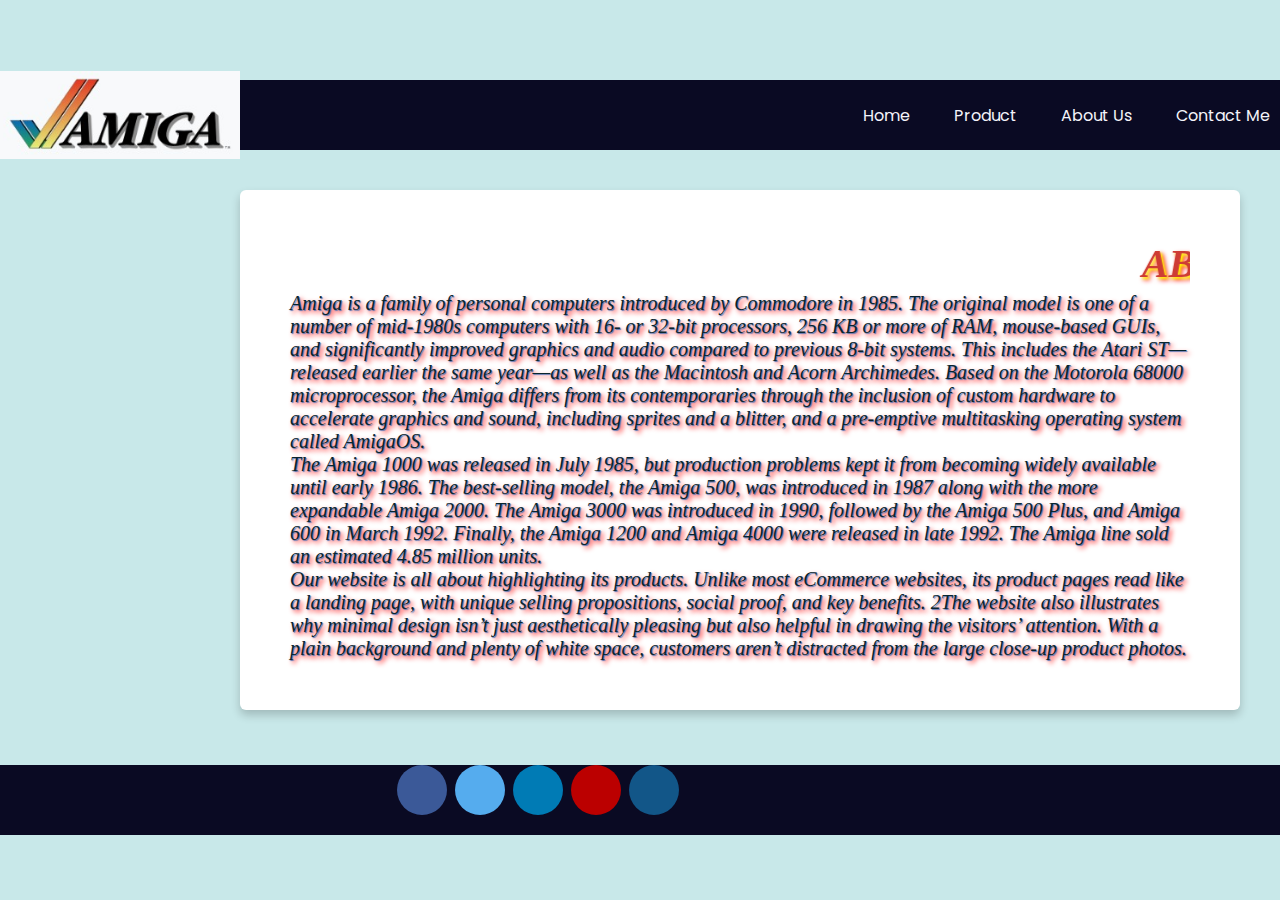
<file: RetroProducts/about.html>
<!DOCTYPE html>
<html lang="en" dir="ltr">
  <!-- ltr is left to right text -->
  <head>
    <!-- adding the required mata data  -->
    <meta charset="UTF-8">
    <meta http-equiv="X-UA-Compatible" content="IE=edge">
    <meta name="viewport" content="width=device-width, initial-scale=1.0">
    <meta name="description" content="this is about page of my project">
    <meta name="Robots" content="noindex, nofollow">
    <!-- <link rel="stylesheet" href="https://cdnjs.cloudflare.com/ajax/libs/font-awesome/5.15.2/css/all.min.css"/> -->
    <title>About page</title>
    <link rel="stylesheet" href="css/style.css">
    <script src="js/header.js" type="text/javascript" defer></script>
    <script src="js/footer.js" type="text/javascript" defer></script>
  </head>
<body>
    <!--global header-->
    <header-component></header-component>
   <!--main section-->
  <div class="container">

    <div class="content">
      
       <p class="about">
        <!-- marquue is used to scroll up, down ,left and right automatically -->
        <marquee><h1 class="text-big">ABOUT</h1></marquee>
       Amiga is a family of personal computers introduced by Commodore in 1985. The original model is one of a number of mid-1980s computers with 16- or 32-bit processors, 256 KB or more of RAM, mouse-based GUIs, and significantly improved graphics and audio compared to previous 8-bit systems. This includes the Atari ST—released earlier the same year—as well as the Macintosh and Acorn Archimedes. Based on the Motorola 68000 microprocessor, the Amiga differs from its contemporaries through the inclusion of custom hardware to accelerate graphics and sound, including sprites and a blitter, and a pre-emptive multitasking operating system called AmigaOS.<br/>
       The Amiga 1000 was released in July 1985, but production problems kept it from becoming widely available until early 1986. The best-selling model, the Amiga 500, was introduced in 1987 along with the more expandable Amiga 2000. The Amiga 3000 was introduced in 1990, followed by the Amiga 500 Plus, and Amiga 600 in March 1992. Finally, the Amiga 1200 and Amiga 4000 were released in late 1992. The Amiga line sold an estimated 4.85 million units.<br/>
        Our website is all about highlighting its products. Unlike most eCommerce websites, its product pages read like a landing page, with unique selling propositions, social proof, and key benefits.
      2The website also illustrates why minimal design isn’t just aesthetically pleasing but also helpful in drawing the visitors’ attention. With a plain background and plenty of white space, customers aren’t distracted from the large close-up product photos.
    </p>
    </div>
  </div>
    <!--global footer-->
    <footer-component></footer-component>
    
    
</body>
</html>
 <!-- refrence-https://www.w3schools.com/
 reference-https://www.codewithharry.com/
 material reference-https://en.m.wikipedia.org/wiki/Category:Products_introduced_in_1990 -->
</file>
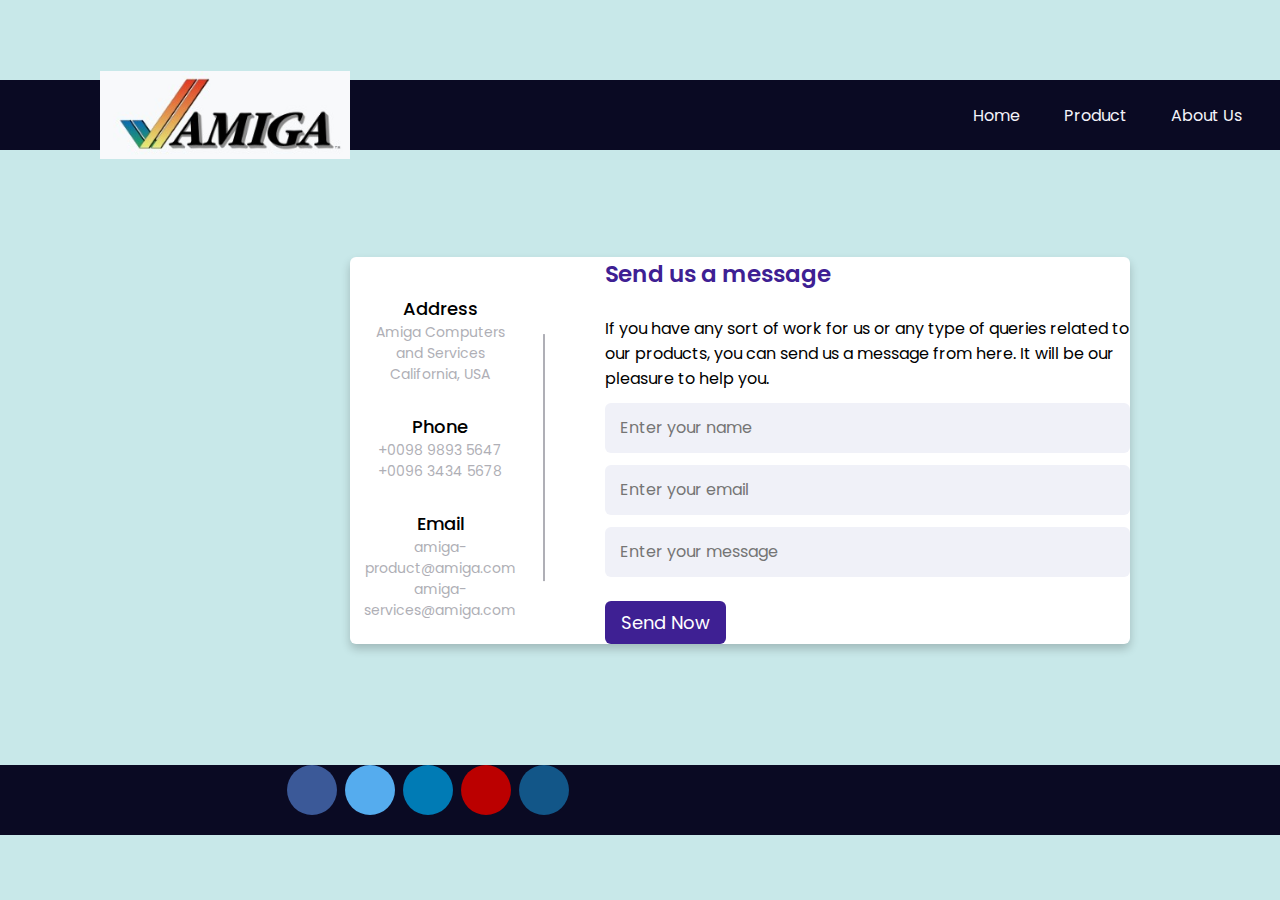
<file: RetroProducts/contact.html>
<!DOCTYPE html>
<html lang="en" dir="ltr">
  <head>
    <meta charset="UTF-8">
    <meta name="viewport" content="width=device-width, initial-scale=1.0">
    <meta name="description" content="this is contact page of my project">
    <meta name="Robots" content="noindex, nofollow">
    <title>contact</title>
    <link rel="stylesheet" href="css/style.css">
     <script src="js/header.js" type="text/javascript" defer></script>
     <script src="js/footer.js" type="text/javascript" defer></script>
   </head>
<body>
   <!--global header-->
    <header-component></header-component>
   <!--main section-->
  <div class="container">
    <div class="content">
<!-- creating div -->
      <div class="left-side">
        <div class="address details">
          <i class="fas fa-map-marker-alt"></i>
          <div class="topic">Address</div>
          <div class="text-one">Amiga Computers and Services</div>
          <div class="text-two">California, USA</div>
        </div>
        <div class="phone details">
          <i class="fas fa-phone-alt"></i>
          <div class="topic">Phone</div>
          <div class="text-one">+0098 9893 5647</div>
          <div class="text-two">+0096 3434 5678</div>
        </div>
        <div class="email details">
          <i class="fas fa-envelope"></i>
          <div class="topic">Email</div>
          <div class="text-one">amiga-product@amiga.com</div>
          <div class="text-two">amiga-services@amiga.com</div>
        </div>
      </div>
      <div class="right-side">
        <div class="topic-text">Send us a message</div>
		<br>
        <p>If you have any sort of work for us or any type of queries related to our products, you can send us a message from here. It will be our pleasure to help you.</p>
      <form action="#">
        <div class="input-box">
          <!-- creating a text box -->
          <input type="text" placeholder="Enter your name">
        </div>
        <div class="input-box">
          <!-- creating a text box -->
          <input type="text" placeholder="Enter your email">
        </div>
        <div class="input-box">
          <!-- creating a text box -->
          <input type="text" placeholder="Enter your message">
        </div>
        <div class="button">
          <!-- creating button -->
          <input type="button" value="Send Now" >
        </div>
      </form>
    </div>
    </div>
  </div>
   <!--global footer-->
    <footer-component></footer-component>
</body>
</html>
<!-- refrence-https://www.w3schools.com/
 reference-https://www.codewithharry.com/
 material reference-https://en.m.wikipedia.org/wiki/Category:Products_introduced_in_1990 -->
</file>
<file: RetroProducts/css/style.css>
/* google fonts importing */
@import url('https://fonts.googleapis.com/css2?family=Poppins:wght@200;300;400;500;600;700&display=swap');
*{
  margin: 0;
  padding: 0;
  box-sizing: border-box;
  font-family: "Poppins" , sans-serif;
}
body{
  min-height: 100vh;
  width: 100%;
  background: #c8e8e9;
  display: flex;
  align-items: center;
  justify-content: center;
}
.text-small{
  color:rgb(7, 37, 47); 
  font-family: Rockwell; 
  font-size:20px;
  font-style: oblique;  
  text-shadow: 2px 2px 3px rgb(92, 116, 176), 3px 3px 5px red;
}
.text-big{
  color:rgb(206, 60, 52); 
  font-family: Rockwell; 
  font-size:40px;
  font-style: oblique;  
  text-shadow: 2px 2px 3px yellow, 3px 3px 5px red;
}
.btn{
  position: absolute;
    top:65%;
    background-color:#0a0a23;
    color: #fff;
    border:none;
    border-radius:20px;
    box-shadow: 0px 0px 2px 2px rgb(0,0,0);
    width: 200px;

}
.gallery {
  display: flex;
  align-items: center;
  justify-content: center;
  margin-left: -1370px;
  margin-top: 30px;
}

img {
  width: 250px;
}
.image {
  flex-basis: 40%
}
.text {
  font-size: 12px;
  margin-left: 10px;
  font-weight: bold;
}
.about{
  width:1000px;
  padding:50px;
  color:rgb(7, 37, 47); 
  font-family: Rockwell; 
  font-size:20px;
  font-style: oblique;  
  text-shadow: 1px 1px 1px rgb(92, 116, 176), 3px 3px 5px red;
}
.container{
  width: 100%;
  background: #fff;
  border-radius: 6px;
  box-shadow: 0 5px 10px rgba(0, 0, 0, 0.2);
  margin-left: -1150px; 
  margin-right: 50px;

}
.container .content{
  display: flex;
  align-items: center;
  justify-content: space-between;
}
.container .content .left-side{
  width: 25%;
  height: 100%;
  display: flex;
  flex-direction: column;
  align-items: center;
  justify-content: center;
  margin-top: 15px;
  position: relative;
}
.content .left-side::before{
  content: '';
  position: absolute;
  height: 70%;
  width: 2px;
  right: -15px;
  top: 50%;
  transform: translateY(-50%);
  background: #afafb6;
}
.content .left-side .details{
  margin: 14px;
  text-align: center;
}
.content .left-side .details i{
  font-size: 30px;
  color: #3e2093;
  margin-bottom: 10px;
}
.content .left-side .details .topic{
  font-size: 18px;
  font-weight: 500;
}
.content .left-side .details .text-one,
.content .left-side .details .text-two{
  font-size: 14px;
  color: #afafb6;
}
.container .content .right-side{
  width: 75%;
  margin-left: 75px;
}
.content .right-side .topic-text{
  font-size: 23px;
  font-weight: 600;
  color: #3e2093;
}
.right-side .input-box{
  height: 50px;
  width: 100%;
  margin: 12px 0;
}
.right-side .input-box input,
.right-side .input-box textarea{
  height: 100%;
  width: 100%;
  border: none;
  outline: none;
  font-size: 16px;
  background: #F0F1F8;
  border-radius: 6px;
  padding: 0 15px;
  resize: none;
}
.right-side .message-box{
  min-height: 110px;
}
.right-side .input-box textarea{
  padding-top: 6px;
}
.right-side .button{
  display: inline-block;
  margin-top: 12px;
}
.right-side .button input[type="button"]{
  color: #fff;
  font-size: 18px;
  outline: none;
  border: none;
  padding: 8px 16px;
  border-radius: 6px;
  background: #3e2093;
  cursor: pointer;
  transition: all 0.3s ease;
}
.button input[type="button"]:hover{
  background: #5029bc;
}

@media (max-width: 950px) {
  .container{
    width: 90%;
    padding: 30px 40px 40px 35px ;
  }
  .container .content .right-side{
   width: 75%;
   margin-left: 55px;
}
}
@media (max-width: 820px) {
  .container{
    margin: 40px 0;
    height: 100%;
  }
  .container .content{
    flex-direction: column-reverse;
  }
 .container .content .left-side{
   width: 100%;
   flex-direction: row;
   margin-top: 40px;
   justify-content: center;
   flex-wrap: wrap;
 }
 .container .content .left-side::before{
   display: none;
 }
 .container .content .right-side{
   width: 100%;
   margin-left: 0;
 }
}

a{
    text-decoration: none;
}
/* refrence-https://www.w3schools.com/
 reference-https://www.codewithharry.com/
 material reference-https://en.m.wikipedia.org/wiki/Category:Products_introduced_in_1990  */
</file>
